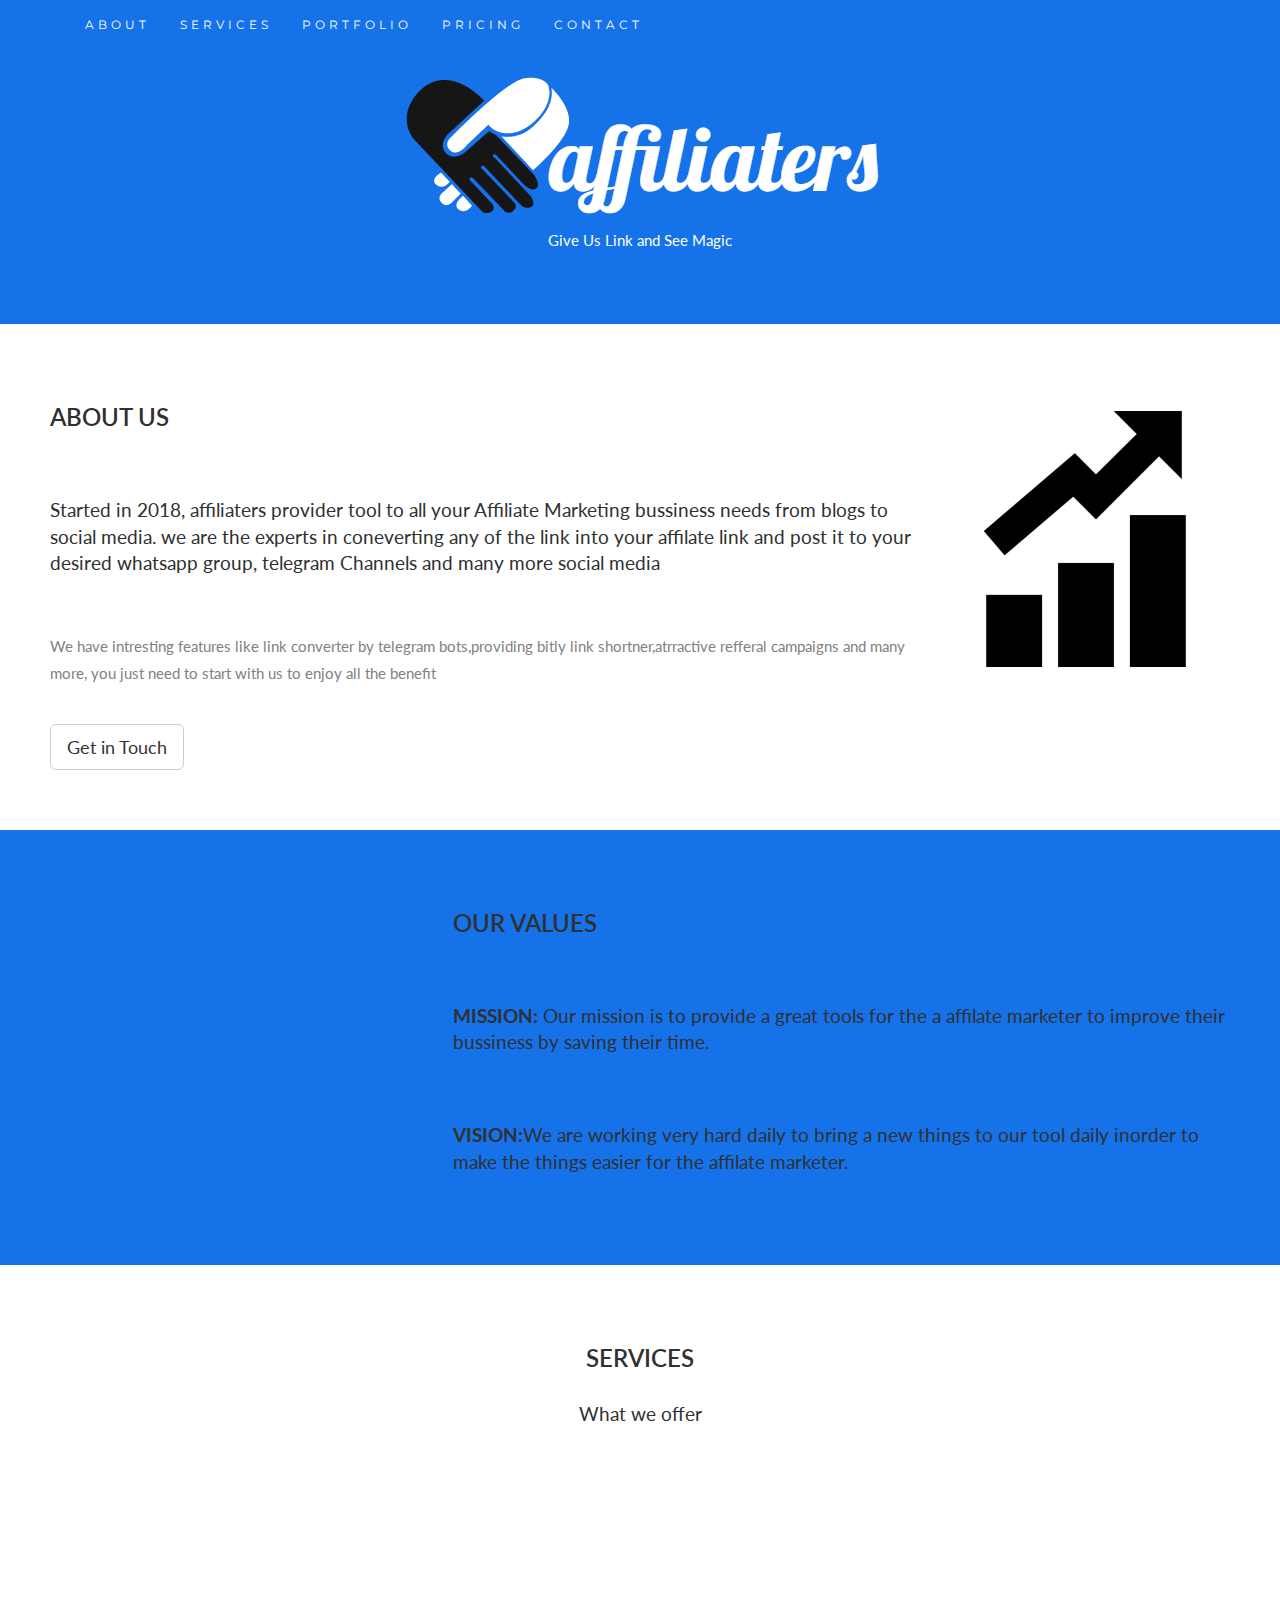
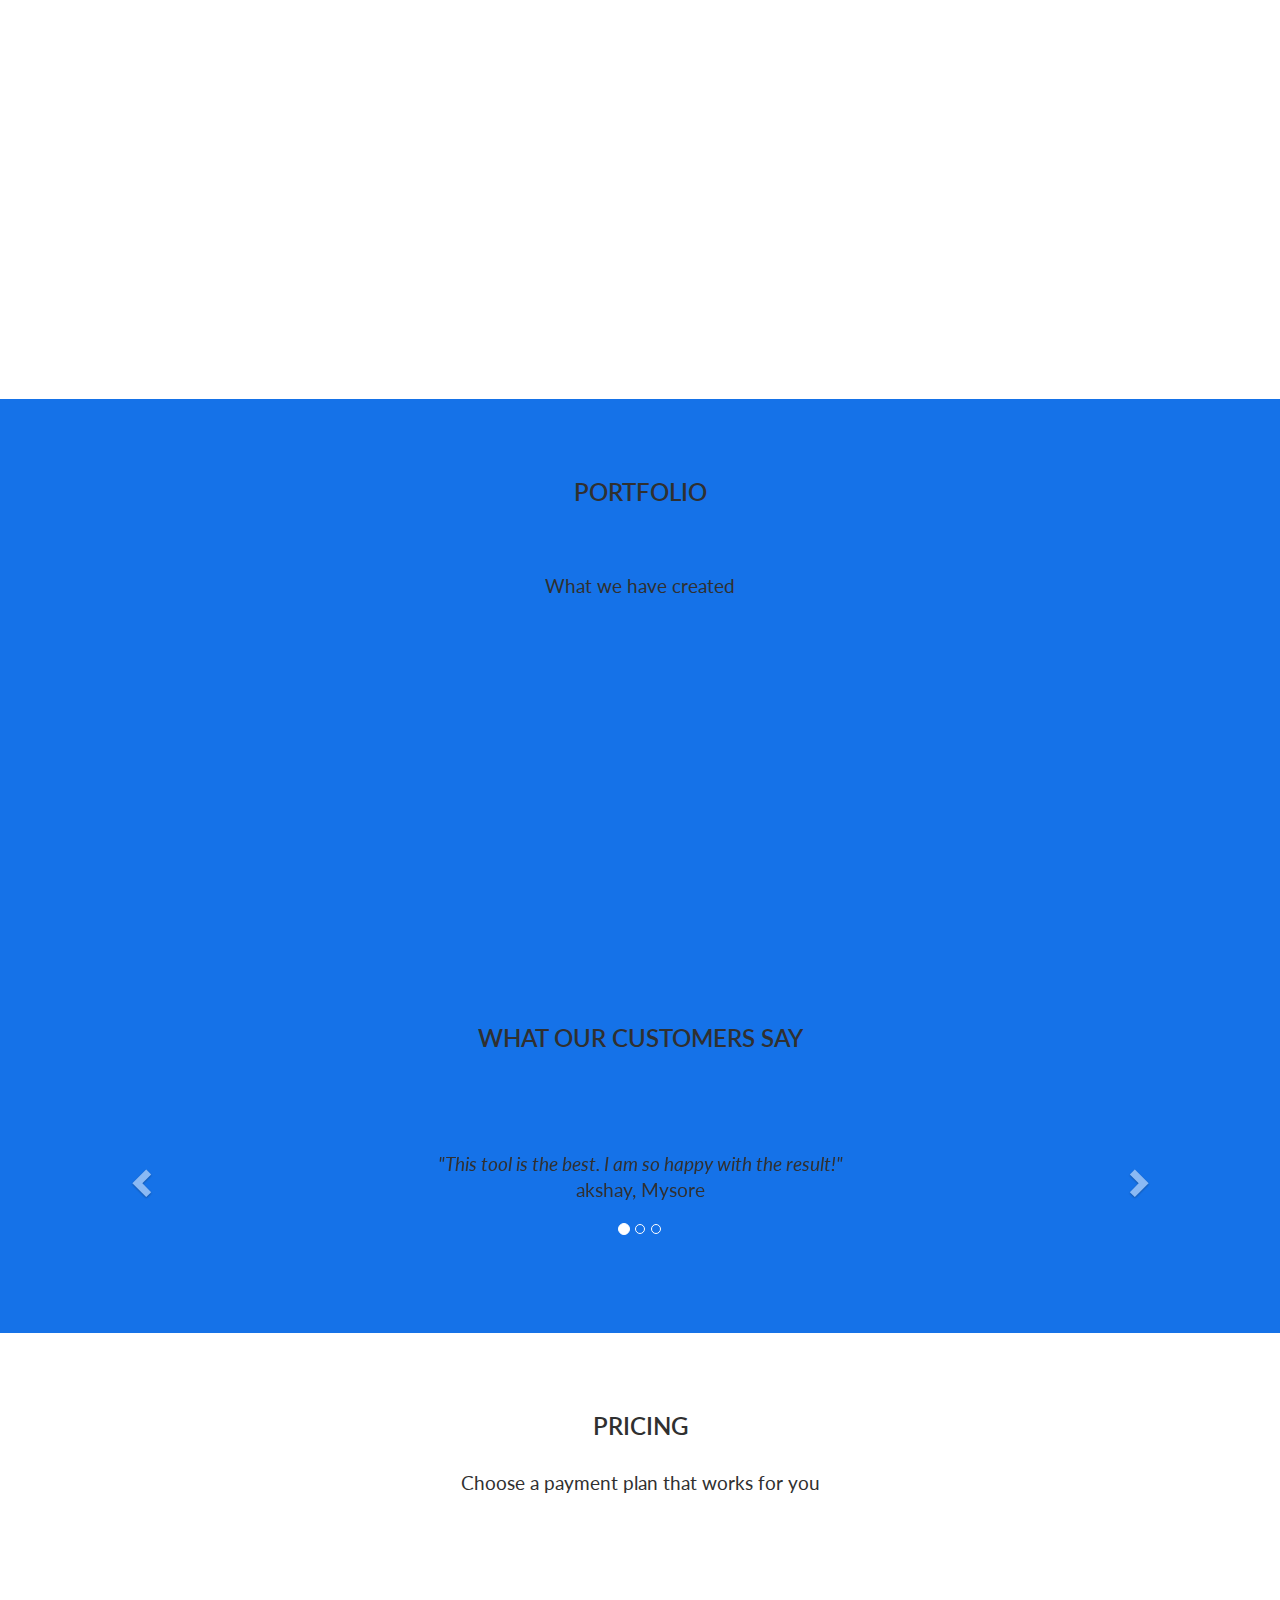
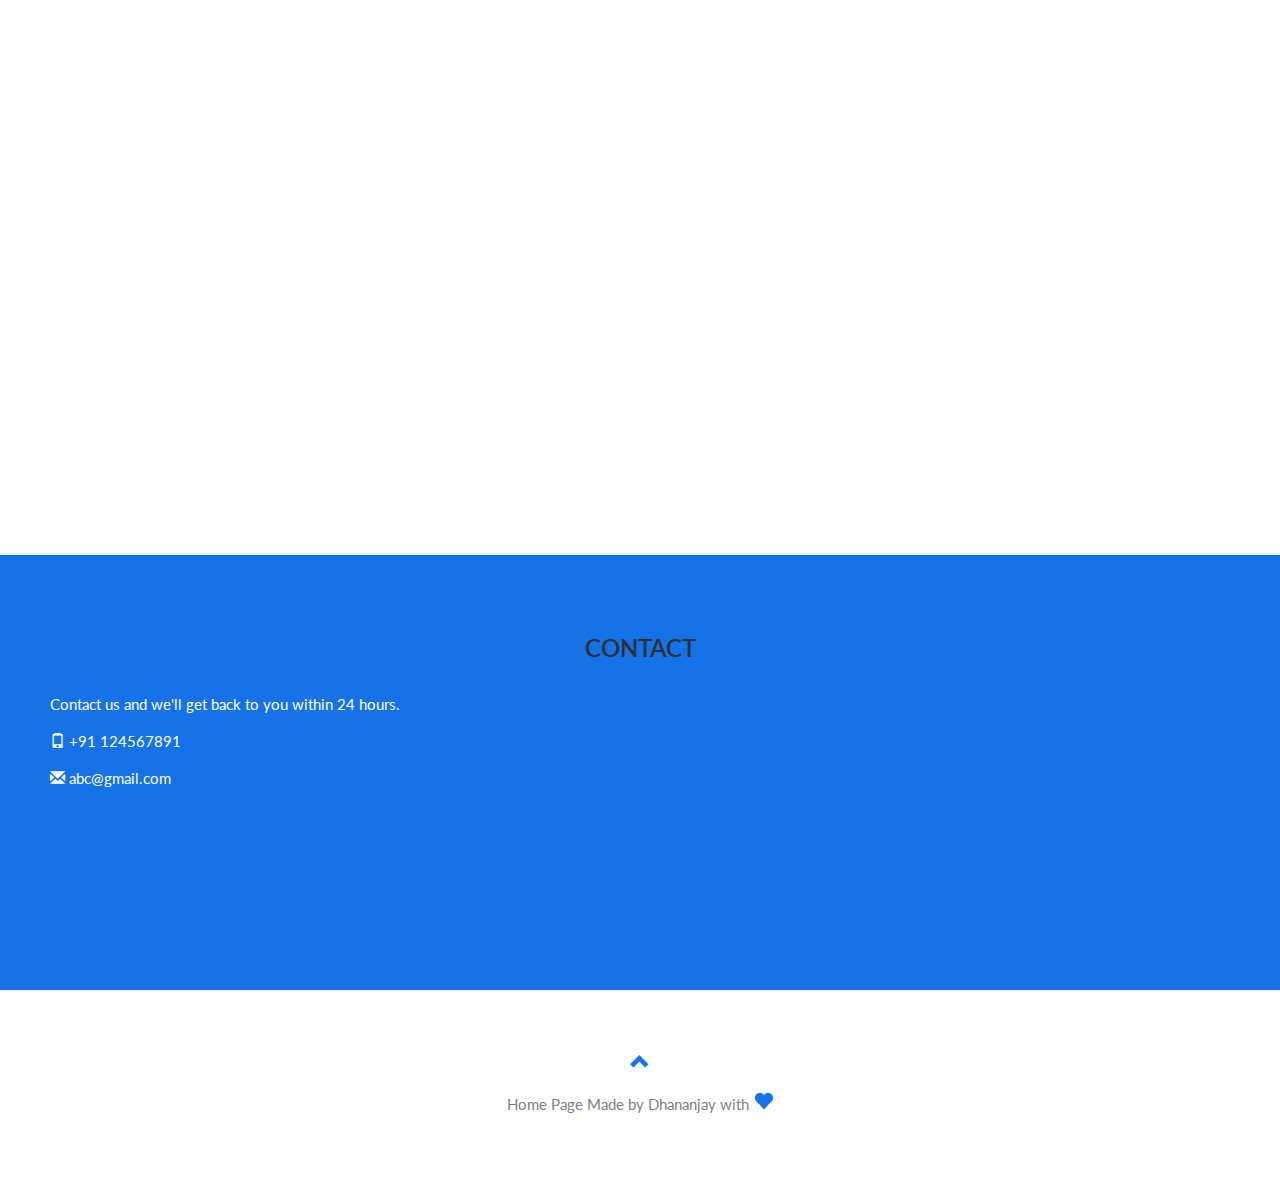
<file: internship.html>
<!DOCTYPE html>
<html lang="en">
<head>
  <title>affiliaters</title>
  <meta charset="utf-8">
  <link rel="stylesheet" href="https://maxcdn.bootstrapcdn.com/bootstrap/3.4.1/css/bootstrap.min.css">
  <link href="https://fonts.googleapis.com/css?family=Montserrat" rel="stylesheet" type="text/css">
  <link href="https://fonts.googleapis.com/css?family=Lato" rel="stylesheet" type="text/css">
  <script src="https://ajax.googleapis.com/ajax/libs/jquery/3.4.1/jquery.min.js"></script>
  <script src="https://maxcdn.bootstrapcdn.com/bootstrap/3.4.1/js/bootstrap.min.js"></script>
  <style>
  body {
    font: 400 15px Lato, sans-serif;
    line-height: 1.8;
    color: #818181;
  }
  h2 {
    font-size: 24px;
    text-transform: uppercase;
    color: #303030;
    font-weight: 600;
    margin-bottom: 30px;
  }
  h4 {
    font-size: 19px;
    line-height: 1.375em;
    color: #303030;
    font-weight: 400;
    margin-bottom: 30px;
  }  
  .jumbotron {
    background-color: #1572e8;
    color: #fff;
    padding: 100px 50px;
    font-family: Montserrat, sans-serif;
  }
  .container-fluid {
    padding: 60px 50px;
  }
  .bg-grey {
    background-color: #1572e8;
  }
  .logo-small {
    color: #1572e8;
    font-size: 50px;
  }
  .logo {
    color: #1572e8;
    font-size: 200px;
  }
  .thumbnail {
    padding: 0 0 15px 0;
    border: none;
    border-radius: 0;
  }
  .thumbnail img {
    width: 100%;
    height: 100%;
    margin-bottom: 10px;
  }
  .carousel-control.right, .carousel-control.left {
    background-image: none;
    color: white;
  }
  .carousel-indicators li {
    border-color: white;
  }
  .carousel-indicators li.active {
    background-color: white;
  }
  .item h4 {
    font-size: 19px;
    line-height: 1.375em;
    font-weight: 400;
    font-style: italic;
    margin: 70px 0;
  }
  .item span {
    font-style: normal;
  }
  .panel {
    border: 1px solid #1572e8; 
    border-radius:0 !important;
    transition: box-shadow 0.5s;
  }
  .panel:hover {
    box-shadow: 5px 0px 40px rgba(0,0,0, .2);
  }
  .panel-footer .btn:hover {
    border: 1px solid #1572e8;
    background-color: #fff !important;
    color: #1572e8;
  }
  .panel-heading {
    color: #fff !important;
    background-color: #1572e8 !important;
    padding: 25px;
    border-bottom: 1px solid transparent;
    border-top-left-radius: 0px;
    border-top-right-radius: 0px;
    border-bottom-left-radius: 0px;
    border-bottom-right-radius: 0px;
  }
  .panel-footer {
    background-color: white !important;
  }
  .panel-footer h3 {
    font-size: 32px;
  }
  .panel-footer h4 {
    color: #aaa;
    font-size: 14px;
  }
  .panel-footer .btn {
    margin: 15px 0;
    background-color: #1572e8;
    color: #fff;
  }
  .navbar {
    margin-bottom: 0;
    background-color: #1572e8;
    z-index: 9999;
    border: 0;
    font-size: 12px !important;
    line-height: 1.42857143 !important;
    letter-spacing: 4px;
    border-radius: 0;
    font-family: Montserrat, sans-serif;
  }
  .navbar li a, .navbar .navbar-brand {
    color: #fff !important;
  }
  .navbar-nav li a:hover, .navbar-nav li.active a {
    color: #1572e8 !important;
    background-color: #fff !important;
  }
  .navbar-default .navbar-toggle {
    border-color: transparent;
    color: #fff !important;
  }
  footer .glyphicon {
    font-size: 20px;
    margin-bottom: 20px;
    color: #1572e8;
  }
  .slideanim {visibility:hidden;}
  .slide {
    animation-name: slide;
    -webkit-animation-name: slide;
    animation-duration: 1s;
    -webkit-animation-duration: 1s;
    visibility: visible;
  }
  @keyframes slide {
    0% {
      opacity: 0;
      transform: translateY(70%);
    } 
    100% {
      opacity: 1;
      transform: translateY(0%);
    }
  }
  @-webkit-keyframes slide {
    0% {
      opacity: 0;
      -webkit-transform: translateY(70%);
    } 
    100% {
      opacity: 1;
      -webkit-transform: translateY(0%);
    }
  }
  @media screen and (max-width: 768px) {
    .col-sm-4 {
      text-align: center;
      margin: 25px 0;
    }
    .btn-lg {
      width: 100%;
      margin-bottom: 35px;
    }
  }
  @media screen and (max-width: 480px) {
    .logo {
      font-size: 150px;
    }
  }
    img {
  width: auto;
  height: auto;
}
  </style>
</head>

<body id="myPage" data-spy="scroll" data-target=".navbar" data-offset="100">
<div class="col-sm-12">
<nav class="navbar navbar-default navbar-fixed-top">
  <div class="container">
    <div class="navbar-header">
      <button type="button" class="navbar-toggle" data-toggle="collapse" data-target="#myNavbar">
        <span class="icon-bar"></span>
        <span class="icon-bar"></span>
        <span class="icon-bar"></span>                        
      </button>
    </div>
    <div class="collapse navbar-collapse" id="myNavbar">
      <ul class="nav navbar-nav">
        <li><a href="#about">ABOUT</a></li>
        <li><a href="#services">SERVICES</a></li>
        <li><a href="#portfolio">PORTFOLIO</a></li>
        <li><a href="#pricing">PRICING</a></li>
        <li><a href="#contact">CONTACT</a></li>
      </ul>
    </div>
  </div>
</nav>
</div>


<div class="container-fluid bg-grey">
   <center><a href="#myPage"><img src="logo.png";></a>
   <p style="color:white;">Give Us Link and See Magic</p>
   <center>
  </div>
</div>

<!-- Container (About Section) -->
<div id="about" class="container-fluid">
  <div class="row">
    <div class="col-sm-9">
      <h2>About Us</h2><br>
      <h4>Started in 2018, affiliaters provider tool to all your Affiliate Marketing bussiness needs from blogs to social media. we are the experts in coneverting any of the link into your affilate link and post it to your desired whatsapp group, telegram Channels and many more social media</h4><br>
      <p>We have intresting features like link converter by telegram bots,providing bitly link shortner,atrractive refferal campaigns and many more, you just need to start with us to enjoy all the benefit</p>
      <br><button class="btn btn-default btn-lg" onclick="mailto:abc@g.com">Get in Touch</button>
    </div>
    <div class="col-sm-3">
      <br>
      <img src="graph.png";>
    </div>
  </div>
</div>

<div class="container-fluid bg-grey">
  <div class="row">
    <div class="col-sm-4">
      <span class="glyphicon glyphicon-globe logo slideanim black" style="color:black"></span>
    </div>
    <div class="col-sm-8">
      <h2>Our Values</h2><br>
      <h4><strong>MISSION:</strong> Our mission is to provide a great tools for the a affilate marketer to improve their bussiness by saving their time.</h4><br>
      <h4><strong>VISION:</strong>We are working very hard daily to bring a new things to our tool daily inorder to make the things easier for the affilate marketer.</h4>
    </div>
  </div>
</div>

<!-- Container (Services Section) -->
<div id="services" class="container-fluid text-center">
  <h2>SERVICES</h2>
  <h4>What we offer</h4>
  <br>
  <div class="row slideanim">
    <div class="col-sm-4">
      <span class="glyphicon glyphicon-check logo-small"></span>
      <h4>On one click we convert and share the link</h4>
      <p>Just provide us link and sit relax, we will convert that link to your affilate link and we will share that to desired social media like whatsapp and telegram.</p>
    </div>
    <div class="col-sm-4">
      <span class="glyphicon glyphicon-cog logo-small"></span>
      <h4>Easy configuration</h4>
      <p>You can add all your affiliate id easily here without any confusion.</p>
    </div>
    <div class="col-sm-4">
      <span class="glyphicon glyphicon-shopping-cart logo-small"></span>
      <h4>One platform for all affiliate</h4>
      <p>you can give us link to convert of any affiliate campaign ,we will identify the campaign and covert it accordingly.</p>
    </div>
  </div>
  <br><br>
  <div class="row slideanim">
    <div class="col-sm-4">
      <span class="glyphicon glyphicon-phone logo-small"></span>
      <h4>Smooth and easy UI and UX</h4>
      <p>We made this application by filling love to make it user friendly and attractive.</p>
    </div>
    <div class="col-sm-4">
      <span class="glyphicon glyphicon-stats logo-small"></span>
      <h4>More profit</h4>
      <p>We will assure you that our tool will increase your sale.</p>
    </div>
    <div class="col-sm-4">
      <span class="glyphicon glyphicon-wrench logo-small"></span>
      <h4>Fast converter</h4>
      <p>We are converting any link within a second and we share everywhere</p>
    </div>
  </div>
</div>

<!-- Container (Portfolio Section) -->
<div id="portfolio" class="container-fluid text-center bg-grey">
  <h2>Portfolio</h2><br>
  <h4>What we have created</h4>
  <div class="row text-center slideanim">
    <div class="col-sm-6">
      <div class="thumbnail">
        <img src="a1.PNG" alt="Paris" width="600" height="400">
        <p><strong>affiliate id dashboard</strong></p>
        <p>here you can add all your id</p>
      </div>
    </div>
    <div class="col-sm-6">
      <div class="thumbnail">
        <img src="a2.PNG" alt="New York" width="600" height="400">
        <p><strong>convertor dashboard</strong></p>
        <p>here you can convert all your link from one click</p>
      </div>
    </div>
  </div>
  <h2>What our customers say</h2>
  <div id="myCarousel" class="carousel slide text-center" data-ride="carousel">
    <!-- Indicators -->
    <ol class="carousel-indicators">
      <li data-target="#myCarousel" data-slide-to="0" class="active"></li>
      <li data-target="#myCarousel" data-slide-to="1"></li>
      <li data-target="#myCarousel" data-slide-to="2"></li>
    </ol>

    <!-- Wrapper for slides -->
    <div class="carousel-inner" role="listbox">
      <div class="item active">
        <h4>"This tool is the best. I am so happy with the result!"<br><span>akshay, Mysore</span></h4>
      </div>
      <div class="item">
        <h4>"One word... WOW!!"<br><span>Dhananjay, Bangalore</span></h4>
      </div>
      <div class="item">
        <h4>"This is the best tool i have ever seen "<br><span>Devinder singh,punjab</span></h4>
      </div>
    </div>

    <!-- Left and right controls -->
    <a class="left carousel-control" href="#myCarousel" role="button" data-slide="prev">
      <span class="glyphicon glyphicon-chevron-left" aria-hidden="true"></span>
      <span class="sr-only">Previous</span>
    </a>
    <a class="right carousel-control" href="#myCarousel" role="button" data-slide="next">
      <span class="glyphicon glyphicon-chevron-right" aria-hidden="true"></span>
      <span class="sr-only">Next</span>
    </a>
  </div>
</div>

<!-- Container (Pricing Section) -->
<div id="pricing" class="container-fluid">
  <div class="text-center">
    <h2>Pricing</h2>
    <h4>Choose a payment plan that works for you</h4>
  </div>
  <div class="row slideanim">
    <div class="col-sm-4 col-xs-12">
      <div class="panel panel-default text-center">
        <div class="panel-heading">
          <h1>Basic</h1>
        </div>
        <div class="panel-body">
          <p><strong>1</strong> Telegram Channel Allowed</p>
          <p><strong>2</strong>Bitly Allowed</p>
          <p><strong>0</strong> Whatsapp Group Allowed</p>
          <p><strong>NO Whatsapp Bot for Converter</strong></p>
          <p><strong>NO Telegram Bot for Converter</strong></p>
        </div>
        <div class="panel-footer">
          <h3>Rs 199</h3>
          <h4>per month</h4>
          <button class="btn btn-lg">Sign Up</button>
        </div>
      </div>      
    </div>     
    <div class="col-sm-4 col-xs-12">
      <div class="panel panel-default text-center">
        <div class="panel-heading">
          <h1>Premium</h1>
        </div>
        <div class="panel-body">
          <p><strong>1</strong> Telegram Channel Allowed</p>
          <p><strong>5</strong> Bitly Allowed</p>
          <p><strong>10</strong> Whatsapp Group Allowed</p>
          <p><strong>Whatsapp Bot for Converter allowed</strong></p>
          <p><strong>Telegram Bot for Converter allowed</strong></p>
        </div>
        <div class="panel-footer">
          <h3>Rs 299</h3>
          <h4>per month</h4>
          <button class="btn btn-lg">Sign Up</button>
        </div>
      </div>      
    </div>       
    <div class="col-sm-4 col-xs-12">
      <div class="panel panel-default text-center">
        <div class="panel-heading">
          <h1>Enterprise</h1>
        </div>
        <div class="panel-body">
          <p><strong>100</strong>Telegram Channel Allowed</p>
          <p><strong>100</strong> Bitly Allowed</p>
          <p><strong>1000</strong> Whatsapp Group Allowed</p>
          <p><strong>Whatsapp Bot for Converter allowed</strong></p>
          <p><strong>Telegram Bot for Converter allowed</strong></p>
        </div>
        <div class="panel-footer">
          <h3>Rs 499</h3>
          <h4>per month</h4>
          <button class="btn btn-lg">Sign Up</button>
        </div>
      </div>      
    </div>    
  </div>
</div>

<!-- Container (Contact Section) -->
<div id="contact" class="container-fluid bg-grey">
  <h2 class="text-center">CONTACT</h2>
  <div class="row">
    <div class="col-sm-5">
      <p style="color:white">Contact us and we'll get back to you within 24 hours.</p>
      <p style="color:white"><span class="glyphicon glyphicon-phone"></span> +91 124567891</p>
      <p style="color:white"><span class="glyphicon glyphicon-envelope"></span> abc@gmail.com</p>
    </div>
    <div class="col-sm-7 slideanim">
      <div class="row">
        <div class="col-sm-6 form-group">
          <input class="form-control" id="name" name="name" placeholder="Name" type="text" required>
        </div>
        <div class="col-sm-6 form-group">
          <input class="form-control" id="email" name="email" placeholder="Email" type="email" required>
        </div>
      </div>
      <textarea class="form-control" id="comments" name="comments" placeholder="Comment" rows="5"></textarea><br>
      <div class="row">
        <div class="col-sm-12 form-group">
          <button class="btn btn-default pull-right" type="submit">Send</button>
        </div>
      </div>
    </div>
  </div>
</div>

<footer class="container-fluid text-center">
  <a href="#myPage" title="To Top">
    <span class="glyphicon glyphicon-chevron-up"></span>
  </a>
  <p>Home Page Made by Dhananjay with <span class="glyphicon glyphicon-heart logo-small"></span></p>
</footer>

<script>
$(document).ready(function(){
  $(".navbar a, footer a[href='#myPage']").on('click', function(event) {
    if (this.hash !== "") {
      event.preventDefault();
      var hash = this.hash;
      $('html, body').animate({
        scrollTop: $(hash).offset().top
      }, 900, function(){
        window.location.hash = hash;
      });
    } 
  });
  
  $(window).scroll(function() {
    $(".slideanim").each(function(){
      var pos = $(this).offset().top;

      var winTop = $(window).scrollTop();
        if (pos < winTop + 600) {
          $(this).addClass("slide");
        }
    });
  });
})
</script>

</body>
</html>
</file>
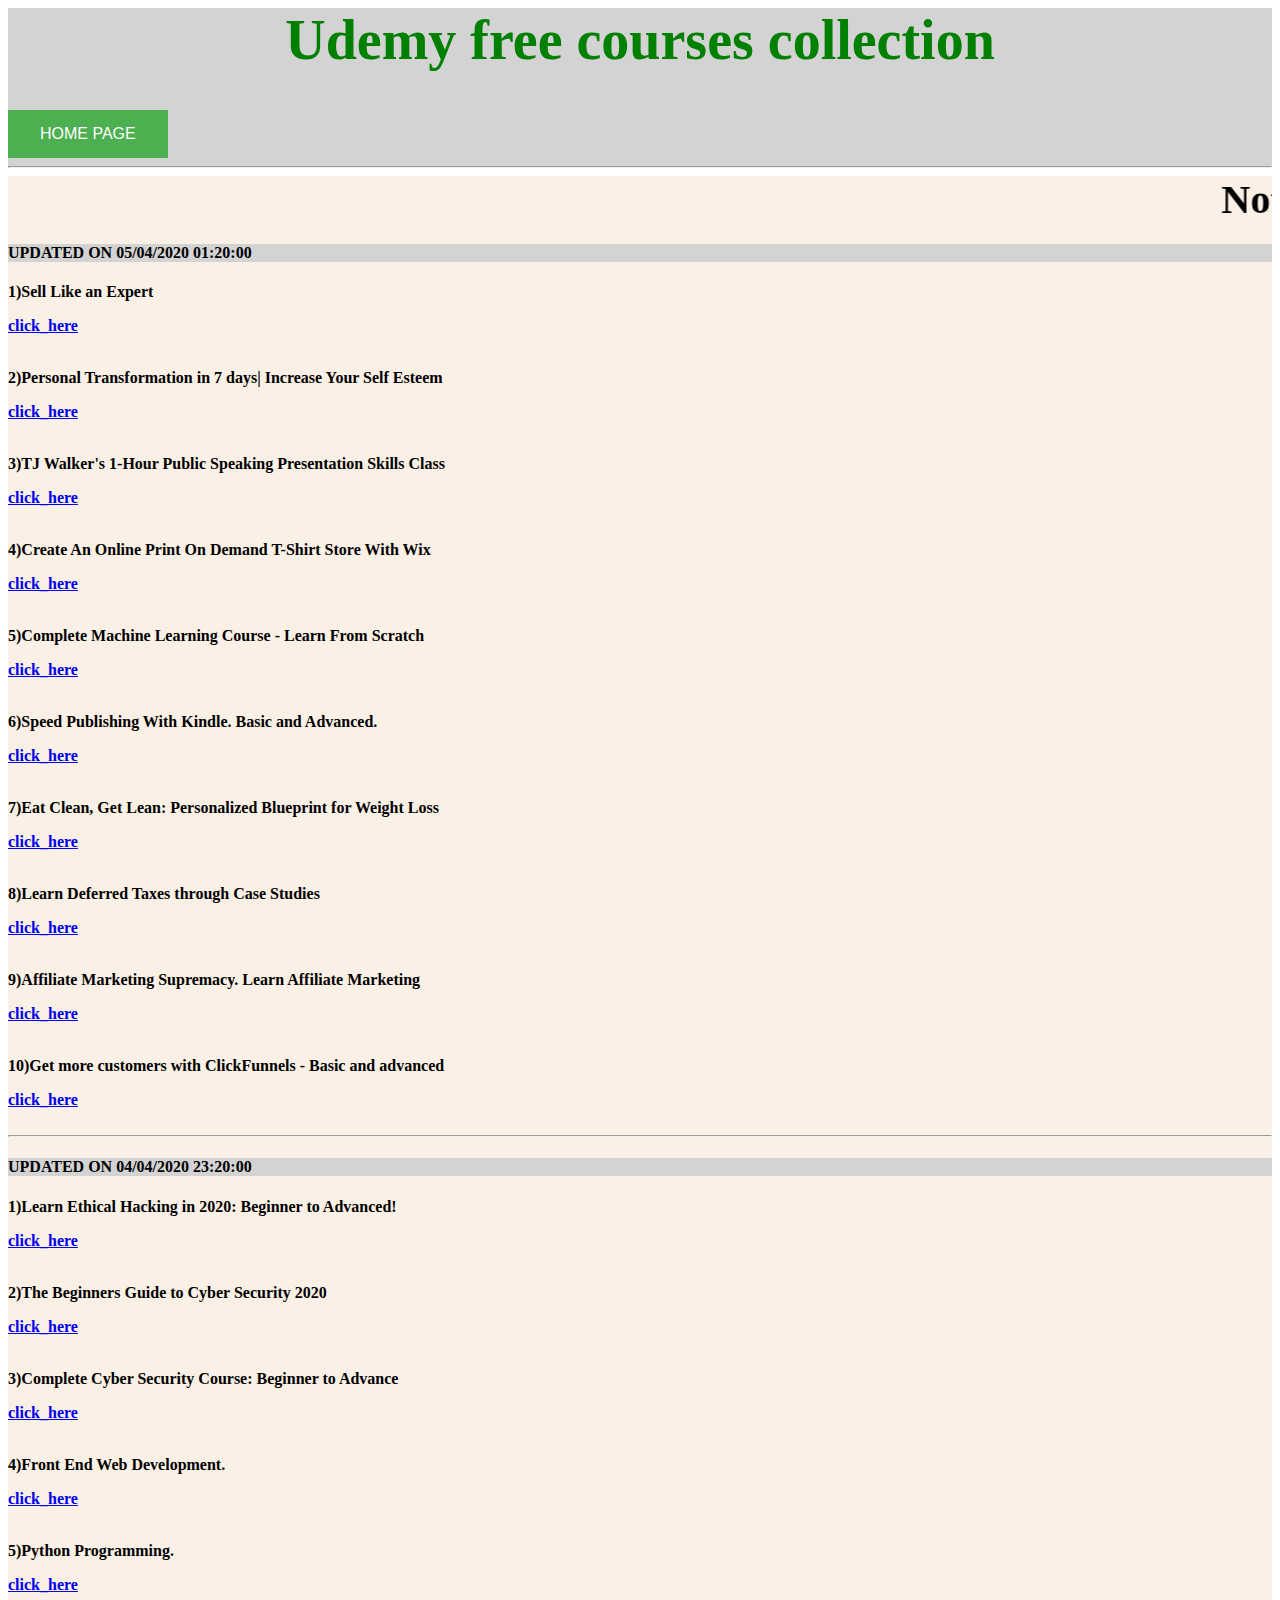
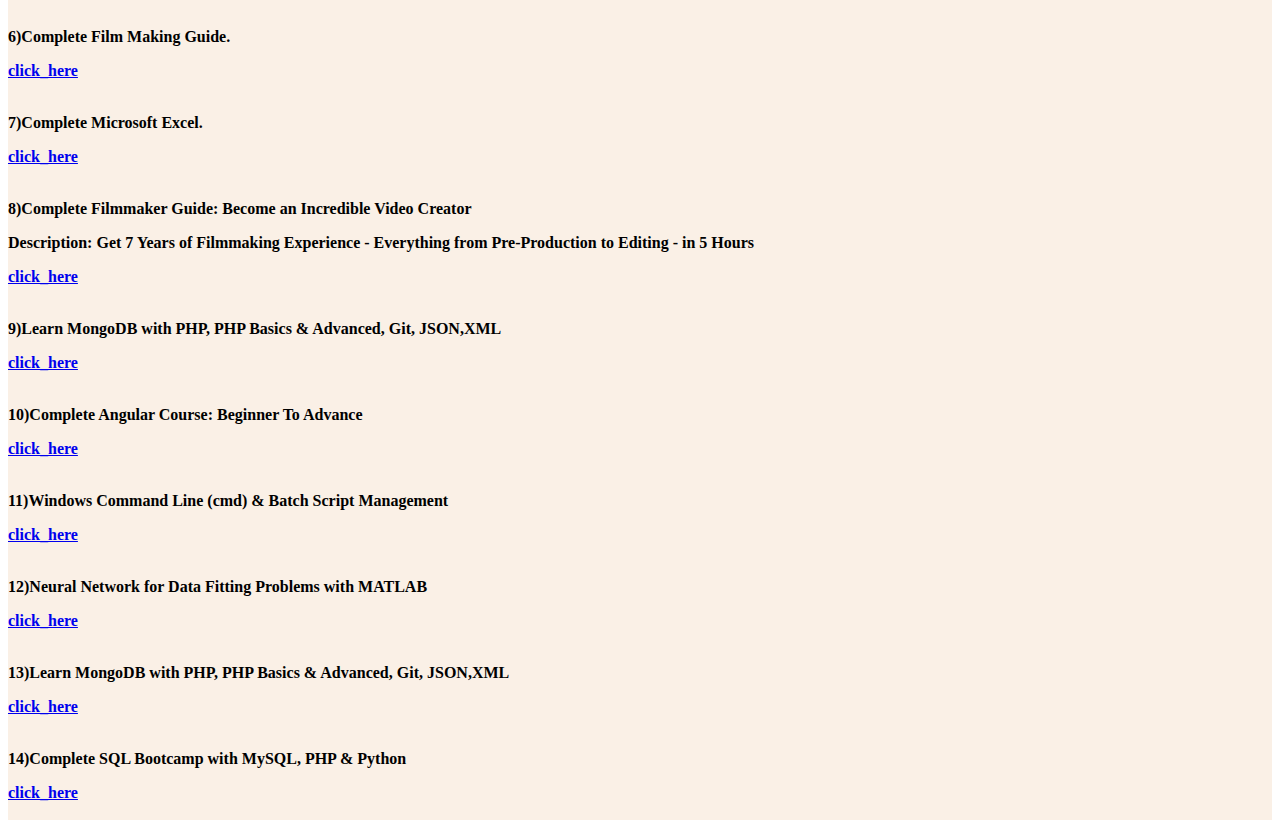
<file: udemy-free-courses-collection.html>
<html>
  <head>
    <title>free courses collection</title>
    <style>
    h1{
      color:green;
      font-size:350%;
      }
      .button {
    background-color: #4CAF50; /* Green */
    border: none;
    color: white;
    padding: 15px 32px;
    text-align: center;
    text-decoration: none;
    display: inline-block;
    font-size: 16px;
    }
    </style>
    </head>
  <body>
    <div style="background-color:LightGray;">
    <center><h1><strong>Udemy free courses collection</center></h1><strong>
      <button class="button" onclick="window.location.href = 'https://dhananjay56.tech';">HOME PAGE</button>
      <hr></div>
      <div style="background-color:Linen;">
      <marquee style="font-size:250%;">Note:-Some of them will not work Because course instructors provide only few slots,so try to grab fast whenever we gave you an update</h2></marquee>
      
      <h4 style="background-color:LightGray;">UPDATED ON 05/04/2020 01:20:00</h4>
      <p>1)Sell Like an Expert</p>
      <a href="https://ekaro.in/enkr2020040541516007">click_here</a></br></br>
      
      <p>2)Personal Transformation in 7 days| Increase Your Self Esteem </p>
      <a href="https://ekaro.in/enkr2020040541516008">click_here</a></br></br>

      <p>3)TJ Walker's 1-Hour Public Speaking Presentation Skills Class </p>
      <a href="https://ekaro.in/enkr2020040541516012">click_here</a></br></br>

      <p>4)Create An Online Print On Demand T-Shirt Store With Wix </p>
      <a href="https://ekaro.in/enkr2020040541516006">click_here</a></br></br>
      
      <p>5)Complete Machine Learning Course - Learn From Scratch </p>
      <a href="https://ekaro.in/enkr2020040541516010">click_here</a></br></br>

      <p>6)Speed Publishing With Kindle. Basic and Advanced. </p>
      <a href="https://ekaro.in/enkr2020040541516011">click_here</a></br></br>

      <p>7)Eat Clean, Get Lean: Personalized Blueprint for Weight Loss </p>
      <a href="https://ekaro.in/enkr2020040541516005">click_here</a></br></br>
      
      <p>8)Learn Deferred Taxes through Case Studies </p>
      <a href="https://ekaro.in/enkr2020040541516004">click_here</a></br></br>

      <p>9)Affiliate Marketing Supremacy. Learn Affiliate Marketing </p>
      <a href="https://ekaro.in/enkr2020040541516013">click_here</a></br></br>

      <p>10)Get more customers with ClickFunnels - Basic and advanced </p>
      <a href="https://ekaro.in/enkr2020040541516009">click_here</a></br></br>   
   
      <hr>
      <h4 style="background-color:LightGray;">UPDATED ON 04/04/2020 23:20:00</h4>
      <p>1)Learn Ethical Hacking in 2020: Beginner to Advanced!</p>
      <a href="https://ekaro.in/enkr2020040441513588">click_here</a></br></br>
      
      <p>2)The Beginners Guide to Cyber Security 2020</p>
      <a href="https://ekaro.in/enkr2020040441513584">click_here</a></br></br>
      
      <p>3)Complete Cyber Security Course: Beginner to Advance</p>
      <a href="https://ekaro.in/enkr2020040441513586">click_here</a></br></br>

      <p>4)Front End Web Development.</p>
      <a href="https://ekaro.in/enkr2020040441513585">click_here</a></br></br>
      
      <p>5)Python Programming.</p>
      <a href="https://ekaro.in/enkr2020040441513589">click_here</a></br></br>
      
      <p>6)Complete Film Making Guide.</p>
      <a href="https://ekaro.in/enkr2020040441513592">click_here</a></br></br>
      
      <p>7)Complete Microsoft Excel.</p>
      <a href="https://ekaro.in/enkr2020040441513592">click_here</a></br></br>
      
      <p>8)Complete Filmmaker Guide: Become an Incredible Video Creator</p>
      <p>Description: Get 7 Years of Filmmaking Experience - Everything from Pre-Production to Editing - in 5 Hours</p>
      <a href="https://ekaro.in/enkr2020040441513579">click_here</a></br></br>
      
      <p>9)Learn MongoDB with PHP, PHP Basics & Advanced, Git, JSON,XML</p>
      <a href="https://ekaro.in/enkr2020040441513591">click_here</a></br></br>
      
      <p>10)Complete Angular Course: Beginner To Advance</p>
      <a href="https://ekaro.in/enkr2020040441513590">click_here</a></br></br>
      
      <p>11)Windows Command Line (cmd) & Batch Script Management</p>
      <a href="https://ekaro.in/enkr2020040441513587">click_here</a></br></br>
      
      <p>12)Neural Network for Data Fitting Problems with MATLAB</p>
      <a href="https://ekaro.in/enkr2020040441513582">click_here</a></br></br>
     
      <p>13)Learn MongoDB with PHP, PHP Basics & Advanced, Git, JSON,XML</p>
      <a href="https://ekaro.in/enkr2020040441513581">click_here</a></br></br>
      
      <p>14)Complete SQL Bootcamp with MySQL, PHP & Python</p>
      <a href="https://ekaro.in/enkr2020040441513583">click_here</a></br></br>
      </div>
      
    </body>
  </html>
</file>
